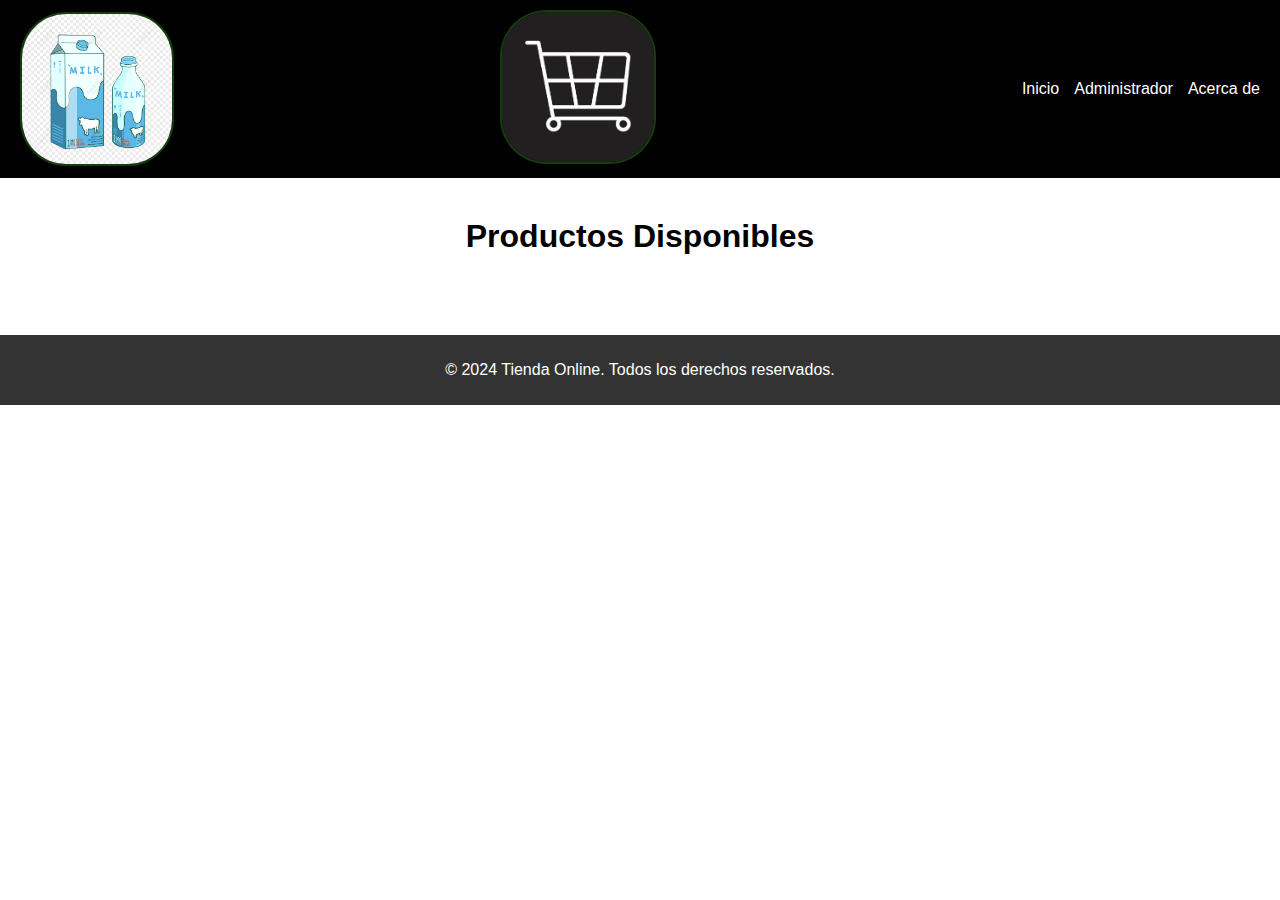
<file: index.html>
<!DOCTYPE html>
<html lang="es">
<head>
 <meta charset="UTF-8">
 <meta name="viewport" content="width=device-width, initial-scale=1.0">
 <title>Tienda Online</title>
 <link rel="stylesheet" href="css/styles.css">
</head>
<body>
 <header>
<img src="logo.png" alt="Logo de la tienda LECHE" class="logo">

<a href="carrito.html">
 <img src="cart.PNG" class="logo">
 </a>
 <nav>
 <ul class="menu">
 <li><a href="index.html">Inicio</a></li>
 <li><a href="admin.html">Administrador</a></li>
 <li><a href="about.html">Acerca de</a></li>
 </ul>
 </nav>
 </header>
 <main>
 <h1>Productos Disponibles</h1> 
 <section id="product-gallery"></section>
 </main>
 <footer>
 <p>© 2024 Tienda Online. Todos los derechos reservados.</p>
 </footer>
 <script src="js/script.js"></script>
</body>
</html>
</file>
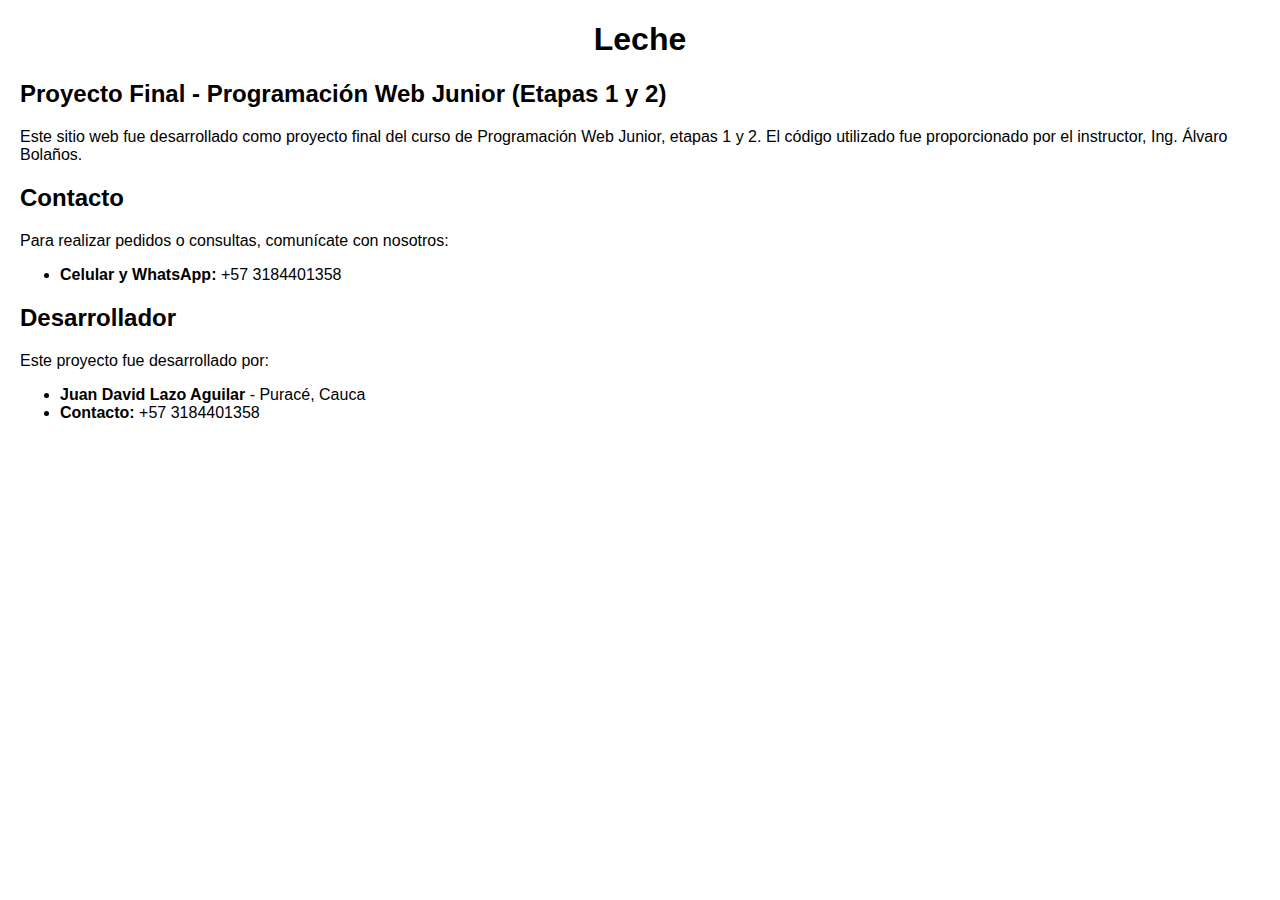
<file: about.html>
<!DOCTYPE html>
<html lang="es">
<head>
    <meta charset="UTF-8">
    <meta name="viewport" content="width=device-width, initial-scale=1.0">
    <title>Leche 1  - Proyecto Final</title>
    <style>
        body {
            font-family: Arial, sans-serif;
            margin: 20px;
        }
        h1 {
            text-align: center;
        }
        section {
            margin-bottom: 20px;
        }
    </style>
</head>
<body>
    <h1>Leche</h1>
    <h2>Proyecto Final - Programación Web Junior (Etapas 1 y 2)</h2>

    <section>
        <p>Este sitio web fue desarrollado como proyecto final del curso de Programación Web Junior, etapas 1 y 2. El código utilizado fue proporcionado por el instructor, Ing. Álvaro Bolaños.</p>
    </section>

    <section>
        <h2>Contacto</h2>
        <p>Para realizar pedidos o consultas, comunícate con nosotros:</p>
        <ul>
            <li><strong>Celular y WhatsApp:</strong> +57 3184401358</li>
        </ul>
    </section>

    <section>
        <h2>Desarrollador</h2>
        <p>Este proyecto fue desarrollado por:</p>
        <ul>
            <li><strong>Juan David Lazo Aguilar</strong> - Puracé, Cauca</li>
            <li><strong>Contacto:</strong> +57 3184401358</li>
        </ul>
    </section>
</body>
</html>
</file>
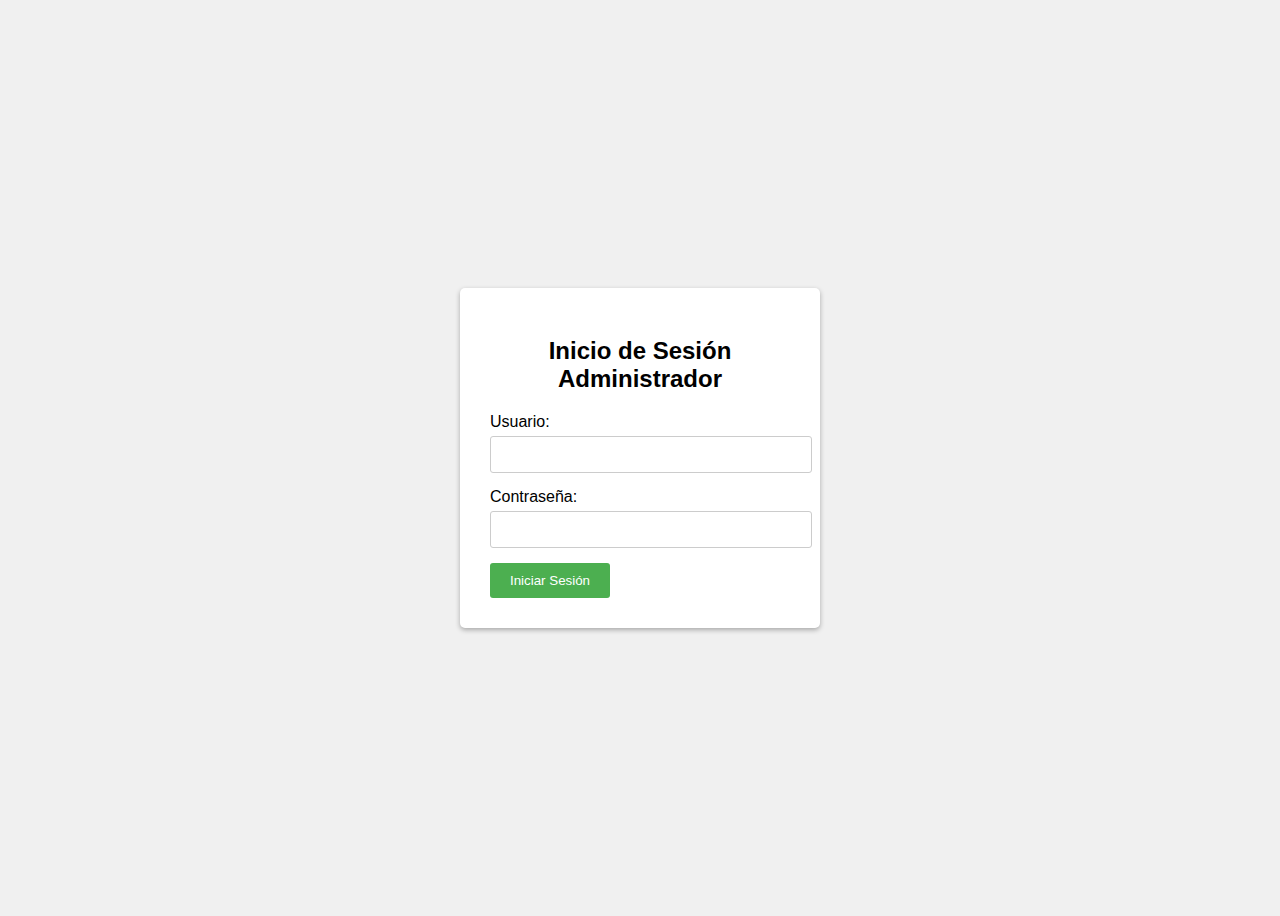
<file: admin.html>
<!DOCTYPE html>
<html lang="es">
<head>
    <meta charset="UTF-8">
    <meta name="viewport" content="width=device-width, initial-scale=1.0">
    <title>Inicio de Sesión Administrador</title>
    <style>
        body {
            font-family: Arial, sans-serif;
            background-color: #f0f0f0;
            display: flex;
            justify-content: center;
            align-items: center;
            min-height: 100vh;
        }

        .login-form {
            background-color: #fff;
            padding: 30px;
            border-radius: 5px;
            box-shadow: 0 2px 5px rgba(0, 0, 0, 0.3);
            width: 300px;
        }

        .login-form h2 {
            text-align: center;
            margin-bottom: 20px;
        }

        .form-group {
            margin-bottom: 15px;
        }

        .form-group label {
            display: block;
            margin-bottom: 5px;
        }

        .form-group input {
            width: 100%;
            padding: 10px;
            border: 1px solid #ccc;
            border-radius: 3px;
        }

        .btn {
            background-color: #4CAF50;
            color: #fff;
            padding: 10px 20px;
            border: none;
            border-radius: 3px;
            cursor: pointer;
        }
    </style>
</head>
<body>
    <div class="login-form">
        <h2>Inicio de Sesión Administrador</h2>
        <form>
            <div class="form-group">
                <label for="username">Usuario:</label>
                <input type="text" id="username" name="username" required>
            </div>
            <div class="form-group">
                <label for="password">Contraseña:</label>
                <input type="password" id="password" name="password" required>
            </div>
            <button type="submit" class="btn">Iniciar Sesión</button>
        </form>
    </div>
</body>
</html>
</file>
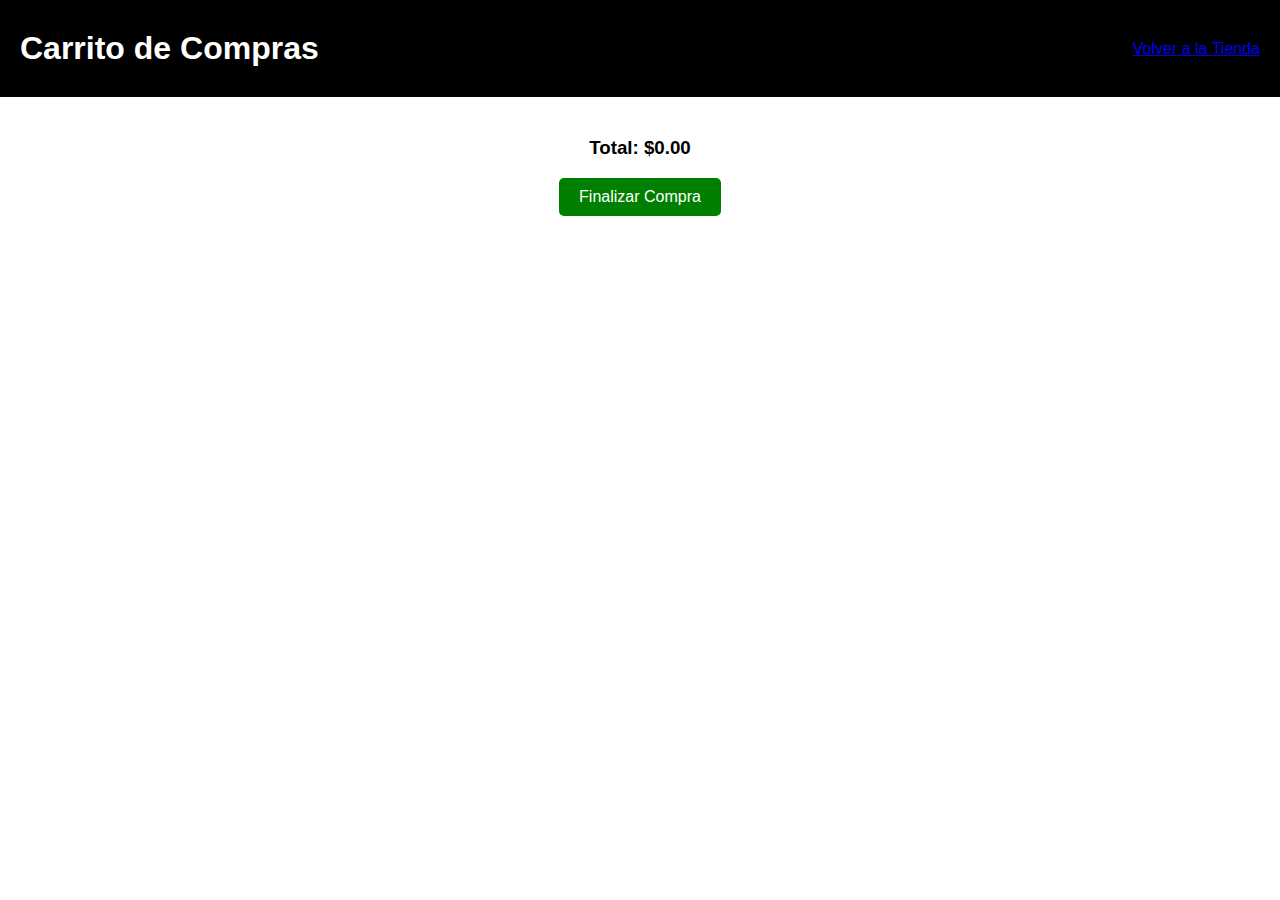
<file: carrito.html>
<!DOCTYPE html>
<html lang="es">
<head>
 <meta charset="UTF-8">
 <meta name="viewport" content="width=device-width, initial-scale=1.0">
 <title>Carrito de Compras</title>
 <link rel="stylesheet" href="css/styles.css">
</head>
<body>
 <header>
 <h1>Carrito de Compras</h1>
 <a href="index.html" class="volver-link">Volver a la Tienda</a>
 </header>
 <main>
 <section id="cart-items"></section>
 <div id="cart-summary">
 <h3>Total: $<span id="cart-total">0.00</span></h3>
 <button id="checkout-btn">Finalizar Compra</button>
 </div>
 </main>
 <script src="js/script.js"></script>
</body>
</html>
</file>
<file: css/styles.css>
body {
    font-family: Arial, sans-serif;
    margin: 0;
    padding: 0;
    }
    header {
    display: flex;
    justify-content: space-between;
    align-items: center;
    padding: 10px 20px;
    background-color: #000000;
    color: white;
    }
    header .logo {
    /*width: 150px; /* Ajusta el tamaño deseado */
    height: 150px; /* Igual al ancho para mantener el círculo */
    border-radius: 30%; /* Convierte en círculo */
    object-fit: cover; /* Asegura que la imagen llene el contenedor */
    background-color: transparent; /* Fondo transparente */
    border: 2px solid #143f0b; /* Opcional: borde alrededor de la imagen */
    }
    .menu {
    list-style: none;
    display: flex;
    gap: 15px;
    }
    .menu li a {
    color: white;
    text-decoration: none;
    }
    h1 {
    text-align: center;
    margin: 20px 0;
    }
    #product-gallery {
    display: grid;
    grid-template-columns: repeat(auto-fit, minmax(200px, 1fr));
    gap: 15px;
    padding: 20px;
    }
    /*.product-card {
    border: 1px solid #ddd;
    padding: 15px;
    text-align: center;
    border-radius: 5px;
    background: #f9f9f9;
    }
    .product-card img {
    max-width: 100%;
    height: auto;
    border-radius: 5px;
    }*/
    footer {
    text-align: center;
    padding: 10px;
    background-color: #333;
    color: white;
    }
    /****************CARRO********************/
    .boton-carrito {
    background-color: #4CAF50; /* Verde */
    color: white;
    padding: 5px 20px;
    text-align: center;
    text-decoration: none;
    display: inline-block;
    font-size: 16px;
    margin: 4px 2px;
    cursor: pointer;
    border-radius: 4px;
    }
    .numero-max-3 {
    width: 40px; /* Ajusta este valor según el ancho deseado */
    text-align: center;
    font-size: 16px;
    border: 1px solid #ccc;
    border-radius: 4px;
    padding: 5px;
    /* Estilo al obtener el foco */
    &:focus {
    outline: none;
    border-color: #007bff; /* Azul */
    box-shadow: 0px 0px 5px rgba(0, 123, 255, 0.5);
    }
    }
    main {
    padding: 20px;
    }
    .cart-link {
    text-decoration: none;
    color: #333;
    font-size: 16px;
    display: flex;
    align-items: center;
    }
    #product-gallery, #cart-items {
    display: grid;
    grid-template-columns: repeat(auto-fit, minmax(200px, 1fr));
    gap: 20px;
    }
    .product-card, .cart-item {
    border: 1px solid #ddd;
    padding: 15px;
    text-align: center;
    border-radius: 5px;
    }
    .product-card img, .cart-item img {
    max-width: 100%;
    height: 150px;
    border-radius: 5px;
    }
    /******* carrito compra ****/
    .remove-btn {
    background-color: red;
    color: white;
    border: none;
    padding: 5px 10px;
    cursor: pointer;
    border-radius: 5px;
    margin-top: 5px;
    }
    #cart-summary {
    margin-top: 20px;
    text-align: center;
    }
    #checkout-btn {
    background-color: green;
    color: white;
    border: none;
    padding: 10px 20px;
    cursor: pointer;
    border-radius: 5px;
    font-size: 16px;
    }
    .carrito-flotante {
    position: fixed; /* Lo fija en la pantalla */
    top: 0px; /* Distancia desde la parte superior */
    left: 50%; /* Posiciona al 50% del ancho */
    transform: translateX(-50%); /* Centra horizontalmente */
    background-color: #000000; /* Color de fondo (verde) */
    color: white;
    padding: 5px 20px;
    text-align: center;
    text-decoration: none;
    font-size: 16px;
    border-radius: 120px;
    }body {
        font-family: Arial, sans-serif;
        margin: 0;
        padding: 0;
        }
        header {
        display: flex;
        justify-content: space-between;
        align-items: center;
        padding: 10px 20px;
        background-color: #000000;
        color: white;
        }
        header .logo {
        /*width: 150px; /* Ajusta el tamaño deseado */
        height: 150px; /* Igual al ancho para mantener el círculo */
        border-radius: 30%; /* Convierte en círculo */
        object-fit: cover; /* Asegura que la imagen llene el contenedor */
        background-color: transparent; /* Fondo transparente */
        border: 2px solid #143f0b; /* Opcional: borde alrededor de la imagen */
        }
        .menu {
        list-style: none;
        display: flex;
        gap: 15px;
        }
        .menu li a {
        color: white;
        text-decoration: none;
        }
        h1 {
        text-align: center;
        margin: 20px 0;
        }
        #product-gallery {
        display: grid;
        grid-template-columns: repeat(auto-fit, minmax(200px, 1fr));
        gap: 15px;
        padding: 20px;
        }
        /*.product-card {
        border: 1px solid #ddd;
        padding: 15px;
        text-align: center;
        border-radius: 5px;
        background: #f9f9f9;
        }
        .product-card img {
        max-width: 100%;
        height: auto;
        border-radius: 5px;
        }*/
        footer {
        text-align: center;
        padding: 10px;
        background-color: #333;
        color: white;
        }
        /****************CARRO********************/
        .boton-carrito {
        background-color: #4CAF50; /* Verde */
        color: white;
        padding: 5px 20px;
        text-align: center;
        text-decoration: none;
        display: inline-block;
        font-size: 16px;
        margin: 4px 2px;
        cursor: pointer;
        border-radius: 4px;
        }
        .numero-max-3 {
        width: 40px; /* Ajusta este valor según el ancho deseado */
        text-align: center;
        font-size: 16px;
        border: 1px solid #ccc;
        border-radius: 4px;
        padding: 5px;
        /* Estilo al obtener el foco */
        &:focus {
        outline: none;
        border-color: #007bff; /* Azul */
        box-shadow: 0px 0px 5px rgba(0, 123, 255, 0.5);
        }
        }
        main {
        padding: 20px;
        }
        .cart-link {
        text-decoration: none;
        color: #333;
        font-size: 16px;
        display: flex;
        align-items: center;
        }
        #product-gallery, #cart-items {
        display: grid;
        grid-template-columns: repeat(auto-fit, minmax(200px, 1fr));
        gap: 20px;
        }
        .product-card, .cart-item {
        border: 1px solid #ddd;
        padding: 15px;
        text-align: center;
        border-radius: 5px;
        }
        .product-card img, .cart-item img {
        max-width: 100%;
        height: 150px;
        border-radius: 5px;
        }
        /******* carrito compra ****/
        .remove-btn {
        background-color: red;
        color: white;
        border: none;
        padding: 5px 10px;
        cursor: pointer;
        border-radius: 5px;
        margin-top: 5px;
        }
        #cart-summary {
        margin-top: 20px;
        text-align: center;
        }
        #checkout-btn {
        background-color: green;
        color: white;
        border: none;
        padding: 10px 20px;
        cursor: pointer;
        border-radius: 5px;
        font-size: 16px;
        }
        .carrito-flotante {
        position: fixed; /* Lo fija en la pantalla */
        top: 0px; /* Distancia desde la parte superior */
        left: 50%; /* Posiciona al 50% del ancho */
        transform: translateX(-50%); /* Centra horizontalmente */
        background-color: #000000; /* Color de fondo (verde) */
        color: white;
        padding: 5px 20px;
        text-align: center;
        text-decoration: none;
        font-size: 16px;
        border-radius: 120px;
        }body {
font-family: Arial, sans-serif;
margin: 0;
padding: 0;
}
header {
display: flex;
justify-content: space-between;
align-items: center;
padding: 10px 20px;
background-color: #000000;
color: white;
}
header .logo {
/*width: 150px; /* Ajusta el tamaño deseado */
height: 150px; /* Igual al ancho para mantener el círculo */
border-radius: 30%; /* Convierte en círculo */
object-fit: cover; /* Asegura que la imagen llene el contenedor */
background-color: transparent; /* Fondo transparente */
border: 2px solid #143f0b; /* Opcional: borde alrededor de la imagen */
}
.menu {
list-style: none;
display: flex;
gap: 15px;
}
.menu li a {
color: white;
text-decoration: none;
}
h1 {
text-align: center;
margin: 20px 0;
}
#product-gallery {
display: grid;
grid-template-columns: repeat(auto-fit, minmax(200px, 1fr));
gap: 15px;
padding: 20px;
}
/*.product-card {
border: 1px solid #ddd;
padding: 15px;
text-align: center;
border-radius: 5px;
background: #f9f9f9;
}
.product-card img {
max-width: 100%;
height: auto;
border-radius: 5px;
}*/
footer {
text-align: center;
padding: 10px;
background-color: #333;
color: white;
}
/****************CARRO********************/
.boton-carrito {
background-color: #4CAF50; /* Verde */
color: white;
padding: 5px 20px;
text-align: center;
text-decoration: none;
display: inline-block;
font-size: 16px;
margin: 4px 2px;
cursor: pointer;
border-radius: 4px;
}
.numero-max-3 {
width: 40px; /* Ajusta este valor según el ancho deseado */
text-align: center;
font-size: 16px;
border: 1px solid #ccc;
border-radius: 4px;
padding: 5px;
/* Estilo al obtener el foco */
&:focus {
outline: none;
border-color: #007bff; /* Azul */
box-shadow: 0px 0px 5px rgba(0, 123, 255, 0.5);
}
}
main {
padding: 20px;
}
.cart-link {
text-decoration: none;
color: #333;
font-size: 16px;
display: flex;
align-items: center;
}
#product-gallery, #cart-items {
display: grid;
grid-template-columns: repeat(auto-fit, minmax(200px, 1fr));
gap: 20px;
}
.product-card, .cart-item {
border: 1px solid #ddd;
padding: 15px;
text-align: center;
border-radius: 5px;
}
.product-card img, .cart-item img {
max-width: 100%;
height: 150px;
border-radius: 5px;
}
/******* carrito compra ****/
.remove-btn {
background-color: red;
color: white;
border: none;
padding: 5px 10px;
cursor: pointer;
border-radius: 5px;
margin-top: 5px;
}
#cart-summary {
margin-top: 20px;
text-align: center;
}
#checkout-btn {
background-color: green;
color: white;
border: none;
padding: 10px 20px;
cursor: pointer;
border-radius: 5px;
font-size: 16px;
}
.carrito-flotante {
position: fixed; /* Lo fija en la pantalla */
top: 0px; /* Distancia desde la parte superior */
left: 50%; /* Posiciona al 50% del ancho */
transform: translateX(-50%); /* Centra horizontalmente */
background-color: #000000; /* Color de fondo (verde) */
color: white;
padding: 5px 20px;
text-align: center;
text-decoration: none;
font-size: 16px;
border-radius: 120px;
}
</file>
